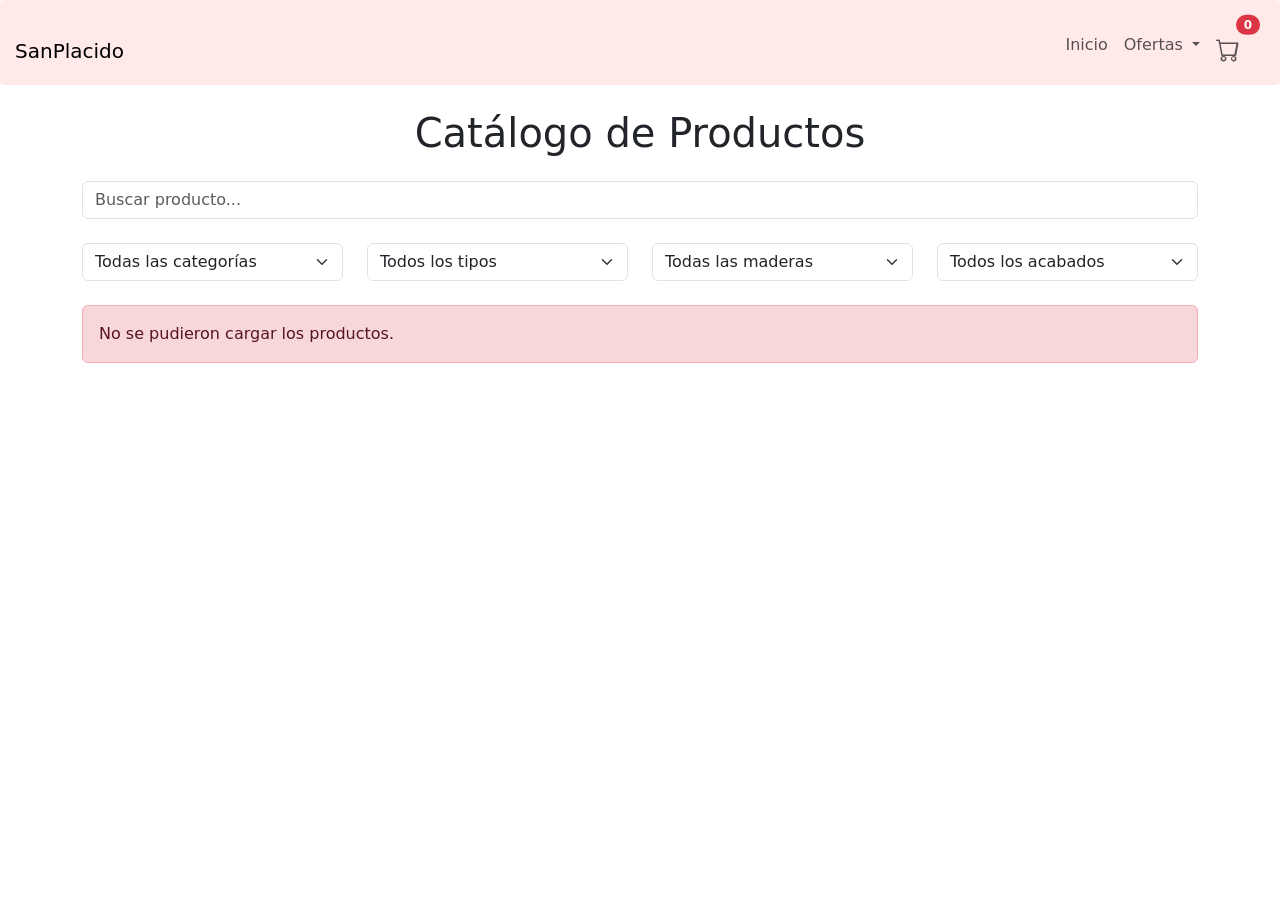
<file: web/html/catalogo.html>
<!DOCTYPE html>
<html lang="es">
<head>
  <meta charset="UTF-8">
  <title>Catálogo de Productos</title>
  <link href="https://cdn.jsdelivr.net/npm/bootstrap@5.3.0/dist/css/bootstrap.min.css" rel="stylesheet">
  <link href="https://cdn.jsdelivr.net/npm/bootstrap@5.3.0/dist/css/bootstrap.min.css" rel="stylesheet">
  <link rel="stylesheet" href="https://cdn.jsdelivr.net/npm/bootstrap-icons@1.10.5/font/bootstrap-icons.css">
  <link rel="stylesheet" href="/web/css/catalogo.css">
  <style>
    .card-img-top {
      height: 200px;
      object-fit: cover;
    }
    nav.navbar {
      margin-bottom: 20px;
    }
  </style>
</head>
<body>

<!-- ✅ MENÚ RESPONSIVO -->
<nav class="navbar navbar-expand-lg   header">
  <div class="container-fluid encabezado">
    <a class="navbar-brand" href="/web/html/catalogo.html">SanPlacido</a>
    <button class="navbar-toggler" type="button" data-bs-toggle="collapse" data-bs-target="#navbarNavDropdown">
      <span class="navbar-toggler-icon"></span>
    </button>

    <div class="collapse navbar-collapse" id="navbarNavDropdown">
      <ul class="navbar-nav ms-auto">
        <li class="nav-item"><a class="nav-link" href="/web/index.html">Inicio</a></li>
        <li class="nav-item dropdown">
          <a class="nav-link dropdown-toggle" href="#" id="navbarDropdown" role="button" data-bs-toggle="dropdown">
            Ofertas
          </a>
          <ul class="dropdown-menu">
            <li><a class="dropdown-item" href="#">Ofertas Especiles</a></li>
            <li><a class="dropdown-item" href="#">Descuentos</a></li>
            
            <li><a class="dropdown-item" href="#">Codigo de promocion</a></li>
          </ul>
        </li>
        <li class="nav-item">
            <a class="nav-link position-relative" href="#" id="btnCarrito">
                <span class="bi bi-cart" style="font-size: 1.5rem;"></span>
                <span class="position-absolute top-0 start-100 translate-middle badge rounded-pill bg-danger" id="cantidadCarrito">
                    0
                </span>
            </a>
        </li>
      </ul>
    </div>
  </div>
</nav>

<!-- ✅ CONTENIDO -->
<div class="container mt-4">
  <h1 class="mb-4 text-center">Catálogo de Productos</h1>

  <!-- ✅ FILTROS Y BÚSQUEDA -->
    <div class="row mb-4">
        <div class="col-12">
            <input type="text" id="busqueda" class="form-control" placeholder="Buscar producto...">
        </div>
    </div>
    <div class="row mb-4">
        <div class="col-md-3">
            <select id="filtroCategoria" class="form-select">
            <option value="">Todas las categorías</option>
            </select>
        </div>
        <div class="col-md-3">
            <select id="filtroTipoProducto" class="form-select">
            <option value="">Todos los tipos</option>
            </select>
        </div>
        <div class="col-md-3">
            <select id="filtroMadera" class="form-select">
            <option value="">Todas las maderas</option>
            </select>
        </div>
        <div class="col-md-3">
            <select id="filtroAcabado" class="form-select">
            <option value="">Todos los acabados</option>
            </select>
        </div>
    </div>

  <!-- ✅ CONTENEDOR DE PRODUCTOS -->
  <div id="productos" class="row"></div>

  <!-- ✅ PAGINACIÓN -->
  <nav>
    <ul id="paginacion" class="pagination justify-content-center mt-4"></ul>
  </nav>
</div>

<div class="offcanvas offcanvas-end" tabindex="-1" id="sidebarCarrito" aria-labelledby="sidebarCarritoLabel">
  <div class="offcanvas-header">
    <h5 class="offcanvas-title" id="sidebarCarritoLabel">Carrito de Compras</h5>
    <button type="button" class="btn-close" data-bs-dismiss="offcanvas"></button>
  </div>
  <div class="offcanvas-body" id="contenidoCarrito">
    <p>Tu carrito está vacío.</p>
  </div>
</div>

<!-- ✅ BOOTSTRAP JS -->
<script src="https://cdn.jsdelivr.net/npm/bootstrap@5.3.0/dist/js/bootstrap.bundle.min.js"></script>
<script>
    document.getElementById("btnCarrito").addEventListener("click", () => {
  const offcanvasCarrito = new bootstrap.Offcanvas(document.getElementById("sidebarCarrito"));
  offcanvasCarrito.show();
});

// Ejemplo de agregar productos al carrito
let carrito = [];

function agregarCarrito(idProducto) {
  const producto = productos.find(p => p.id === idProducto);
  if (producto) carrito.push(producto);
  actualizarCarrito();
}

function actualizarCarrito() {
  const cont = document.getElementById("contenidoCarrito");
  const badge = document.getElementById("cantidadCarrito");
  badge.textContent = carrito.length;

  if (carrito.length === 0) {
    cont.innerHTML = "<p>Tu carrito está vacío.</p>";
  } else {
    cont.innerHTML = carrito.map(p => `
      <div class="d-flex justify-content-between align-items-center mb-2">
        <span>${p.nombredelProducto}</span>
        <span>$${p.precioUnitario}</span>
      </div>
    `).join('');
  }
}
</script>
<!-- ✅ SCRIPT PRINCIPAL -->
<script>
const API_PRODUCTOS = "http://localhost:5038/api/Producto";
const endpoints = {
  categoria: "http://localhost:5038/api/DetallesProducto/categorias",
  tipoProducto: "http://localhost:5038/api/DetallesProducto/tiposproducto",
  madera: "http://localhost:5038/api/DetallesProducto/tiposmadera",
  acabado: "http://localhost:5038/api/DetallesProducto/tiposacabado"
};

let productos = [];
const pageSize = 15;
let paginaActual = 1;
let filtradosGlobal = [];

// ✅ Cargar filtros dinámicamente
async function cargarFiltros() {
  for (const [id, url] of Object.entries(endpoints)) {
    try {
      const datos = await fetch(url).then(res => res.json());
      const select = document.querySelector(`#filtro${capitalizar(id)}`);
      datos.forEach(d => {
        const option = document.createElement("option");
        option.value = d.nombre; // Se filtra por nombre
        option.textContent = d.nombre;
        select.appendChild(option);
      });
    } catch (err) {
      console.error(`Error cargando ${id}:`, err);
    }
  }
}

// ✅ Cargar productos desde la API
async function cargarProductos() {
  try {
    const resp = await fetch(API_PRODUCTOS);
    if (!resp.ok) throw new Error("Error al obtener productos");
    productos = await resp.json();
    aplicarFiltros(); // Inicialmente mostramos todo
  } catch (err) {
    console.error(err);
    document.getElementById("productos").innerHTML = `
      <div class="col-12">
        <div class="alert alert-danger">No se pudieron cargar los productos.</div>
      </div>`;
  }
}

// ✅ Aplicar filtros y búsqueda
function aplicarFiltros() {
  const texto = document.getElementById("busqueda").value.toLowerCase();
  const categoria = document.getElementById("filtroCategoria").value;
  const tipo = document.getElementById("filtroTipoProducto").value;
  const madera = document.getElementById("filtroMadera").value;
  const acabado = document.getElementById("filtroAcabado").value;

  let filtrados = productos.filter(p =>
    p.nombredelProducto.toLowerCase().includes(texto) &&
    (categoria === "" || p.categoria === categoria) &&
    (tipo === "" || p.tipoProducto === tipo) &&
    (madera === "" || p.tipoMadera === madera) &&
    (acabado === "" || p.tipoAcabado === acabado)
  );

  filtradosGlobal = filtrados;
  mostrarPagina(1, filtrados);
}

// ✅ Mostrar productos paginados
function mostrarPagina(pagina, lista = productos) {
  paginaActual = pagina;
  const inicio = (pagina - 1) * pageSize;
  const fin = inicio + pageSize;
  const productosPagina = lista.slice(inicio, fin);

  const contenedor = document.getElementById("productos");
  contenedor.innerHTML = "";
  if (productosPagina.length === 0) {
    contenedor.innerHTML = `<div class="col-12 text-center"><p>No se encontraron productos</p></div>`;
  } else {
    productosPagina.forEach(p => {
    contenedor.innerHTML += `
        <div class="col-md-4 mb-4">
        <div class="card h-100 shadow-sm">
            <img src="${p.urlImagen}" class="card-img-top" alt="${p.nombredelProducto}">
            <div class="card-body d-flex flex-column">
            <h5 class="card-title">${p.nombredelProducto}</h5>
            <p class="card-text">
                <b>Precio:</b> $${p.precioUnitario}<br>
                <b>Categoría:</b> ${p.categoria}<br>
                <b>Dimensiones:</b> ${p.largo} x ${p.ancho} x ${p.alto}<br>
                <b>Tipo:</b> ${p.tipoProducto} - ${p.tipoMadera} - ${p.tipoAcabado}
            </p>
            <div class="mt-auto d-flex justify-content-between">
                <button class="btn btn-primary" onclick="verMas(${p.id})">Ver más</button>
                <button class="btn btn-success" onclick="agregarCarrito(${p.id})">Agregar al carrito</button>
            </div>
            </div>
        </div>
        </div>`;
    });
  }

  // ✅ Paginación
  const totalPaginas = Math.ceil(lista.length / pageSize);
  let pagHtml = "";
  for (let i = 1; i <= totalPaginas; i++) {
    pagHtml += `<li class="page-item ${i === pagina ? "active" : ""}">
                  <a class="page-link" href="#" onclick="mostrarPagina(${i}, filtradosGlobal)">${i}</a>
                </li>`;
  }
  document.getElementById("paginacion").innerHTML = pagHtml;
}

// ✅ Capitalizar para IDs dinámicos
function capitalizar(str) {
  return str.charAt(0).toUpperCase() + str.slice(1);
}

// ✅ Listeners para filtros y búsqueda
document.getElementById("busqueda").addEventListener("input", aplicarFiltros);
document.getElementById("filtroCategoria").addEventListener("change", aplicarFiltros);
document.getElementById("filtroTipoProducto").addEventListener("change", aplicarFiltros);
document.getElementById("filtroMadera").addEventListener("change", aplicarFiltros);
document.getElementById("filtroAcabado").addEventListener("change", aplicarFiltros);

// ✅ Inicializar
document.addEventListener("DOMContentLoaded", async () => {
  await cargarFiltros();
  await cargarProductos();
});
</script>
</body>
</html>
</file>
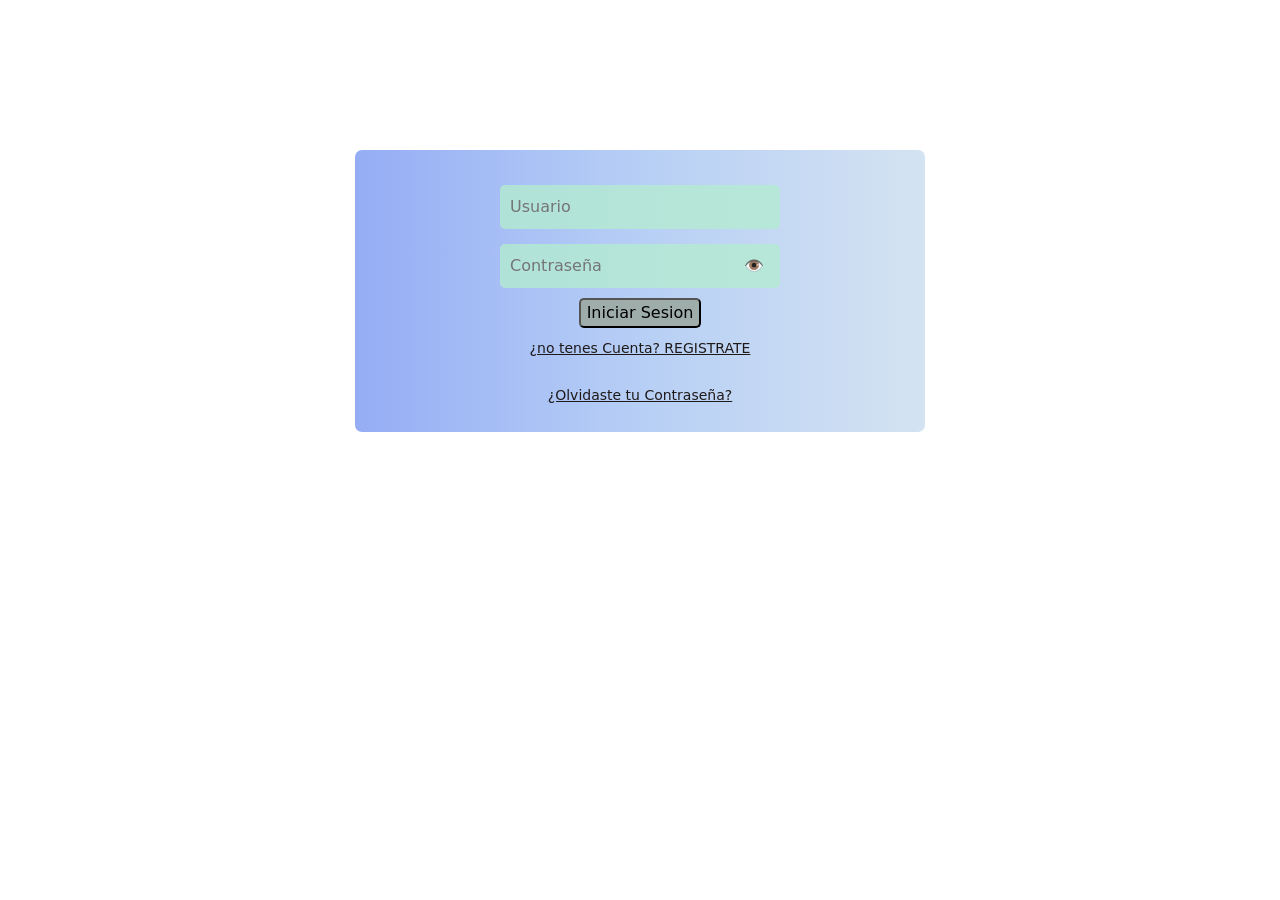
<file: web/html/login.html>
<!DOCTYPE html>
<html lang="en">
<head>
    <meta charset="UTF-8">
    <meta name="viewport" content="width=device-width, initial-scale=1.0">
    <link href="https://cdn.jsdelivr.net/npm/bootstrap@5.3.0/dist/css/bootstrap.min.css" rel="stylesheet">
    <link rel="stylesheet" href="/web/css/login.css">
    <title>Iniciar Sesion</title>
</head>

    
<body>
    <div class="container">
        <div class="row">
            <div class="col-3"></div>
            <div class="col-6 formulario">
                
                    
                        <input type="text" placeholder="Usuario" class="recuadro" id="NombredeUsuario">
                        <div class="password-container">
                            <input type="password" id="contrasena" placeholder="Contraseña" class="recuadro">
                            <button type="button" id="togglePassword">👁</button>
                        </div>
                        <button onclick="login()" class="boton">Iniciar Sesion</button>
                        <p><a href="/web/html/registro.html" class="recuperar">¿no tenes Cuenta? REGISTRATE</a></p>
                        <p><a href="/html/registro.html" class="recuperar">¿Olvidaste tu Contraseña?</a></p>
                        
                    
                    
                
            </div>
            
        </div>
    </div>
</body>

</html>

<script>
    const togglePassword = document.getElementById("togglePassword");
    const passwordInput = document.getElementById("contrasena");

    

    togglePassword.addEventListener("click", function () {
        if (passwordInput.type === "password") {
            passwordInput.type = "text";
            togglePassword.textContent = "🙈"; // Cambia icono a "ocultar"
        } else {
            passwordInput.type = "password";
            togglePassword.textContent = "👁"; // Cambia icono a "mostrar"
        }
    });

    async function login() {
        const datos = {
            NombredeUsuario: document.getElementById("NombredeUsuario").value,
            contrasena: document.getElementById("contrasena").value
        };

        try {
            const response = await fetch("http://localhost:5038/api/ValidarLogin", {
            method: "POST",
            headers: { "Content-Type": "application/json" },
            body: JSON.stringify(datos)
            });

            if (!response.ok) {
            // Manejo de errores HTTP
            const errorData = await response.json();
            alert(errorData.message || "Error en el login");
            return;
            }

            const resultado = await response.json();

            if (resultado.success) {
            alert("✅ Login exitoso");
            // Redirigir a otra página
            window.location.href = "../index.html";  // Cambiá por la ruta que quieras
            } else {
            alert("❌ Usuario o contraseña incorrectos");
            }
        } catch (error) {
            console.error("Error en la solicitud:", error);
            alert("Error de conexión con el servidor");
        }
    }
       

       
</script>
</file>
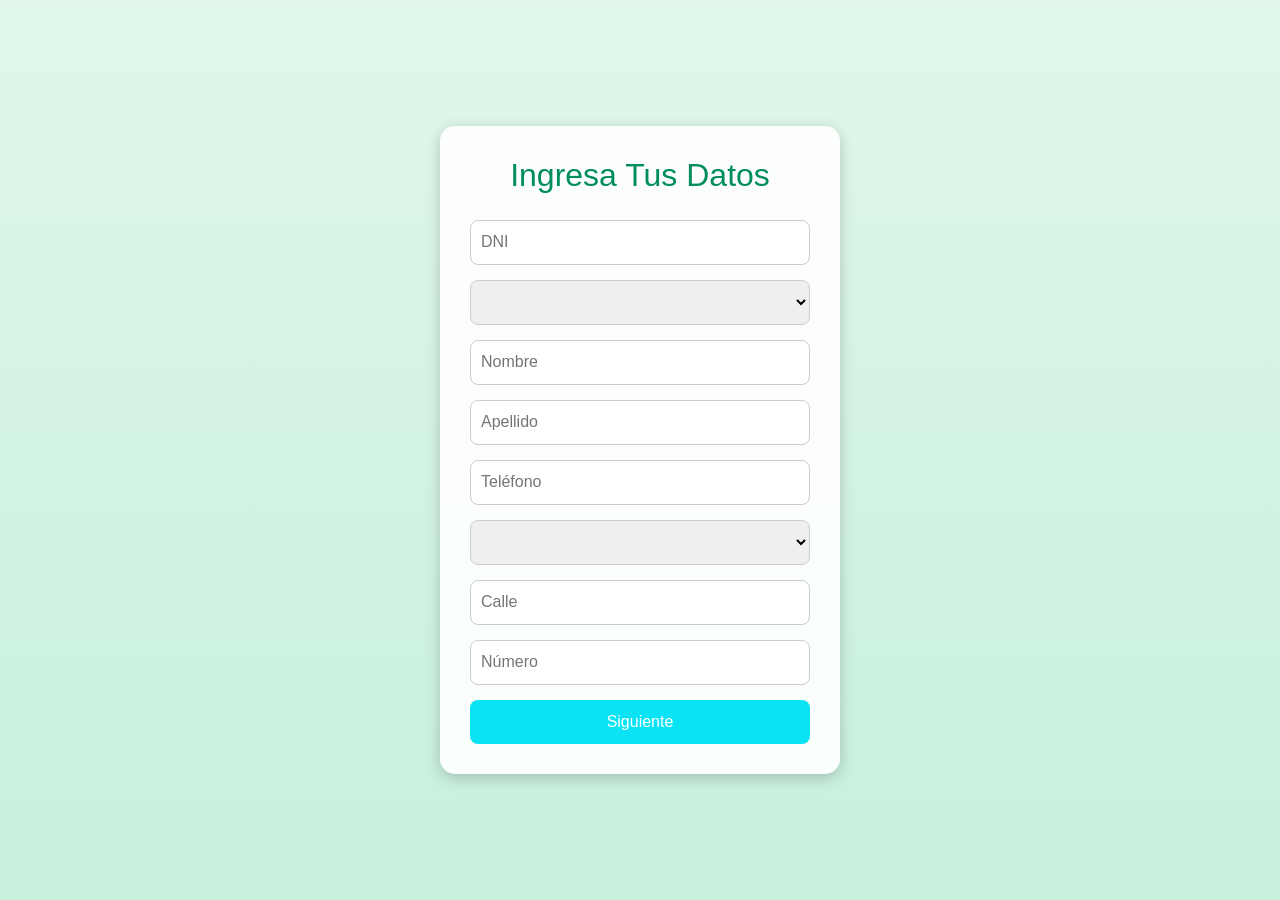
<file: web/html/registro.html>
<!DOCTYPE html>
<html lang="es">
<head>
  <meta charset="UTF-8">
  <title>Registro Cliente-Usuario</title>
  <link href="https://cdn.jsdelivr.net/npm/bootstrap@5.3.2/dist/css/bootstrap.min.css" rel="stylesheet">
  <style>
    body {
      background: linear-gradient(180deg, #e0f7ea, #c7f0dc);
      font-family: Arial, Helvetica, sans-serif;
      min-height: 100vh;
      display: flex;
      justify-content: center;
      align-items: center;
      padding: 20px;
    }

    .form-container {
      background-color: rgba(255, 255, 255, 0.9);
      padding: 30px;
      border-radius: 15px;
      box-shadow: 0 4px 15px rgba(0,0,0,0.2);
      max-width: 400px;
      width: 100%;
    }

    .form-container h2 {
      text-align: center;
      margin-bottom: 25px;
      color: #008d5e;
    }

    .form-container input,
    .form-container select {
      margin-bottom: 15px;
      height: 45px;
      border-radius: 8px;
      border: 1px solid #ccc;
      padding: 0 10px;
      width: 100%;
    }

    .form-container button {
      width: 100%;
      background-color: #0ae3f3;
      color: #fff;
      border: none;
      border-radius: 8px;
      padding: 10px;
      font-size: 16px;
      transition: background 0.3s;
    }

    .form-container button:hover {
      background-color: #198a8f;
    }
  </style>
</head>
<body>

  <div class="form-container">
    <!-- PARTE 1: CLIENTE -->
    <div id="formCliente">
      <h2>Ingresa Tus Datos</h2>
      <input id="dni" placeholder="DNI">
      <select name="tipodedni" id="idTipoDni"></select>
      <input id="nombre" placeholder="Nombre">
      <input id="apellido" placeholder="Apellido">
      <input id="telefono" placeholder="Teléfono">
      <select name="localidad" id="idLocalidad"></select>
      <input id="calle" placeholder="Calle">
      <input id="numero" type="number" placeholder="Número">
      
      
      <button onclick="guardarCliente()">Siguiente</button>
    </div>

    <!-- PARTE 2: USUARIO (oculto al principio) -->
    <div id="formUsuario" style="display:none;">
      <h2>Registra tu cuenta</h2>
      <input id="usuario" placeholder="Usuario">
      <input id="correo" placeholder="Correo electrónico">
      <input id="contraseña" type="password" placeholder="Contraseña">
      <input id="confirmar" type="password" placeholder="Confirmar contraseña">
      <button onclick="registrarClienteUsuario()">Registrar</button>
    </div>
  </div>

  <!-- Bootstrap JS -->
  <script src="https://cdn.jsdelivr.net/npm/bootstrap@5.3.2/dist/js/bootstrap.bundle.min.js"></script>


  

  <script>

    async function cargarSelects() {
  // Localidades
    const resLoc = await fetch("http://localhost:5038/api/Localidad");
    const localidades = await resLoc.json();
    const selLoc = document.getElementById("idLocalidad");
    localidades.forEach(l => {
        const opt = document.createElement("option");
        opt.value = l.id;
        opt.textContent = l.nombre;
        selLoc.appendChild(opt);
    });

    // Tipos de DNI
    const resDni = await fetch("http://localhost:5038/api/TipodeDni");
    const tipos = await resDni.json();
    const selDni = document.getElementById("idTipoDni");
    tipos.forEach(t => {
        const opt = document.createElement("option");
        opt.value = t.id;
        opt.textContent = t.nombre;
        selDni.appendChild(opt);
    });
    }

    window.onload = cargarSelects;




    // Paso 1: Guardar datos del cliente en localStorage
    function guardarCliente() {
      const cliente = {
        dni: document.getElementById("dni").value,
        nombre: document.getElementById("nombre").value,
        apellido: document.getElementById("apellido").value,
        telefono: document.getElementById("telefono").value,
        calle: document.getElementById("calle").value,
        numero: parseInt(document.getElementById("numero").value),
        idLocalidad: parseInt(document.getElementById("idLocalidad").value),
        idTipoDni: parseInt(document.getElementById("idTipoDni").value)
      };

      // Guardar en localStorage
      localStorage.setItem("clienteTemp", JSON.stringify(cliente));

      // Ocultar form cliente y mostrar form usuario
      document.getElementById("formCliente").style.display = "none";
      document.getElementById("formUsuario").style.display = "block";
    }

    // Paso 2: Registrar usuario + cliente
    async function registrarClienteUsuario() {
      const cliente = JSON.parse(localStorage.getItem("clienteTemp"));
      if (!cliente) {
        alert("No hay datos de cliente, vuelva a iniciar el registro.");
        return;
      }

      const pass = document.getElementById("contraseña").value;
      const confirmar = document.getElementById("confirmar").value;
      if (pass !== confirmar) {
        alert("Las contraseñas no coinciden.");
        return;
      }

      const usuario = {
        nombredeUsuario: document.getElementById("usuario").value,
        contraseña: pass,
        correoElectronico: document.getElementById("correo").value,
        idTipoUsuario: 2,
        idTipodeRol: 2,
        idCliente: 0
      };

      const dto = {
        cliente: cliente,
        usuario: usuario
      };

      try {
        const response = await fetch("http://localhost:5038/api/ClienteUsuario", {
          method: "POST",
          headers: { "Content-Type": "application/json" },
          body: JSON.stringify(dto)
        });

        const data = await response.json();

        if (!response.ok) {
          alert("❌ Error: " + (data.detalle || data.mensaje));
          return;
        }

        alert("✔ " + data.mensaje + " (IdCliente: " + data.idCliente + ")");
        localStorage.removeItem("clienteTemp"); // borrar si todo está OK
        window.location.href = "login.html";
      } catch (err) {
        console.error("Error de red:", err);
        alert("Error al registrar, intente nuevamente.");
      }
    }
  </script>
</body>
</html>
</file>
<file: web/css/catalogo.css>
.card-img-top{
    border-radius: 6px;
    color: #000;
}
.header{
    background-color: rgba(255, 212, 212, 0.5);
    padding-right: 20px ;
    padding-top: 25px;
    border-radius: 4px;
    
}
.encabezado{
   padding-left: 15px ;
   
   
}
</file>
<file: web/css/login.css>
body{
        background-image: url('https://res.cloudinary.com/dmayq2mna/image/upload/v1755031854/p5q7npivtmd3bhojkflc.jpg');
        background-repeat: no-repeat;
        background-size: cover;
    }
    .container{
        margin-top: 150px;
        
    }
    .formulario{
        background: -webkit-linear-gradient(90deg, #95adf4,#b7cff5,#d4e3f2);/* Chrome 10-25, Safari 5.1-6 */                          
        background: linear-gradient(90deg, #95adf4,#b7cff5,#d4e3f2);/* W3C, IE 10+/ Edge, Firefox 16+, Chrome 26+, Opera 12+, Safari 7+ */                                             
        
        padding: 10px;
        align-items: center;
        text-align: center;
    }
    .form-label{
        

        color: #000;
        border-radius: 4px;
        padding: 3px;                                                                                       
    }

    .link{
        text-decoration: none;
        background-color: #CAEBEB;
        background-size: contain;
        border-radius: 4px;
    }

    .formulario{
        border-radius: 7px;
        padding-top: 30px;
        display: flex;
        flex-direction: column;
        align-items: center;      /* 👈 centra horizontalmente todos los hijos */
    }

/* inputs */
.recuadro{
  cursor: pointer;
  background: rgba(180, 235, 209, 0.8);
  border: none;
  border-radius: 5px;
  padding: 10px;
  margin: 5px 0;
  width: 100%;
  max-width: 280px;
  color: #2e2929;
  display: block;           /* opcional, ayuda a respetar el ancho */
}

/* botón */
.boton {
  background-color: rgb(159, 173, 170);
  border-radius: 5px;
}
.boton:hover{               /* 👈 sin espacio */
  background: #45a049;
}

/* link */
.recuperar{
  font-size: 14px;
  text-align: center;
  display: block;
  margin-top: 10px;
  color: #1f1a1a;
}
.recuperar:hover{           /* 👈 sin espacio */
  color: #272424;
}

/* contenedor de contraseña */
.password-container{
  display: flex;
  align-items: center;
  width: 100%;
  max-width: 280px;
  position: relative;
  margin: 5px 0;            /* mismo margen que el input suelto */
}

/* input de contraseña */
.password-container input{
  width: 100%;
  padding-right: 40px;      /* espacio para el botón ojo */
}

/* botón ojo */
.password-container button{
  position: absolute;
  right: 10px;
  top: 50%;                 /* centra verticalmente el botón */
  transform: translateY(-50%);
  background: none;
  border: none;
  cursor: pointer;
  font-size: 16px;
  color: #0c0c0c;
}
</file>
